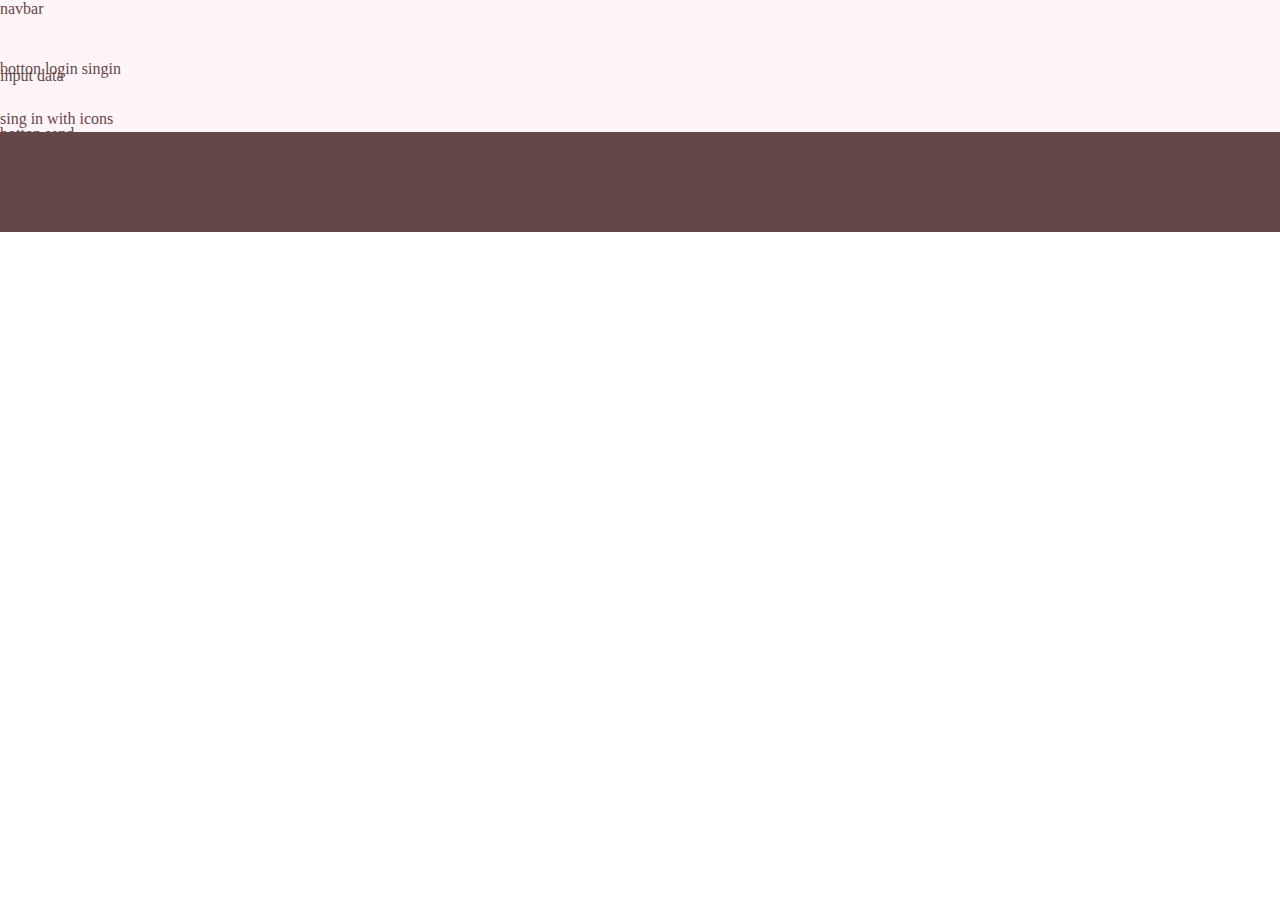
<file: DIVINITE/LOGIN/login.html>
<!DOCTYPE html>
<html lang="en">
<head>
  <meta charset="UTF-8">
  <meta http-equiv="X-UA-Compatible" content="IE=edge">
  <meta name="viewport" content="width=device-width, initial-scale=1.0">

  <title>DIVINITE</title>
  <link rel="stylesheet" href="login.css" type="text/css">
<!--logo en pestana navegador-->
  <!-- <link rel="shortcut icon" href="MCLARICH-dev-studio/DIVINITE/logodivinite.png"> -->

</head>
<!-- Imaporat estilo de letra -->
  <!-- <style>
    /* @import url('https://fonts.googleapis.com/css2?family=Montserrat:wght@300&display=swap'); */
  </style> -->

<body>
  <div class="container">

    <div class="navbar">
<!-- ingresar codigo de navbar -->
      <p>navbar</p>
    </div>

    <div class="logincontent">
<!-- codigo de login -->
      <div class="changebutton">
        <p>botton login singin</p>
      </div>

      <div class="input">
        <p>input data</p>
      </div>

      <div class="loginicons">
        <p>sing in with icons</p>  
      </div>

      <div class="sendbutton">
        <p>botton send</p>
      </div>


    </div>

    <div class="footer">
<!-- ingresar codigo de contact -->
      <p>contact</p>
    </div>

  </div>
</body>
</html>
</file>
<file: DIVINITE/LOGIN/login.css>
*{
  margin: 0;
  padding: 0;
  box-sizing: border-box;
  
}
.container{
  background:#FFF4F8; 
  color: #644747; 
  
  display: grid;
  grid-template-rows: 60px auto 100px;
}

.navbar{
  grid-row: 1;
  background:#FFCCD3
  display: grid;
}

.logincontent{
  grid-row: 2;
  background:#FFF4F8;
  display: grid; 

    /*inside grid*/
    grid-template-rows: 10% 60% 20% 10%;
}

.changebutton{
  grid-row: 1;
}
.input{
  grid-row: 2;

  /*inside grid*/
  grid-template-rows: 1fr 1fr 1fr 1fr 1fr 1fr;
}
.loginicons{
  grid-row: 3;

}
.sendbutton{
  grid-row: 4;

}

.footer{
  grid-row: 3;
  background:#644747; 
  display: grid;
}
</file>
